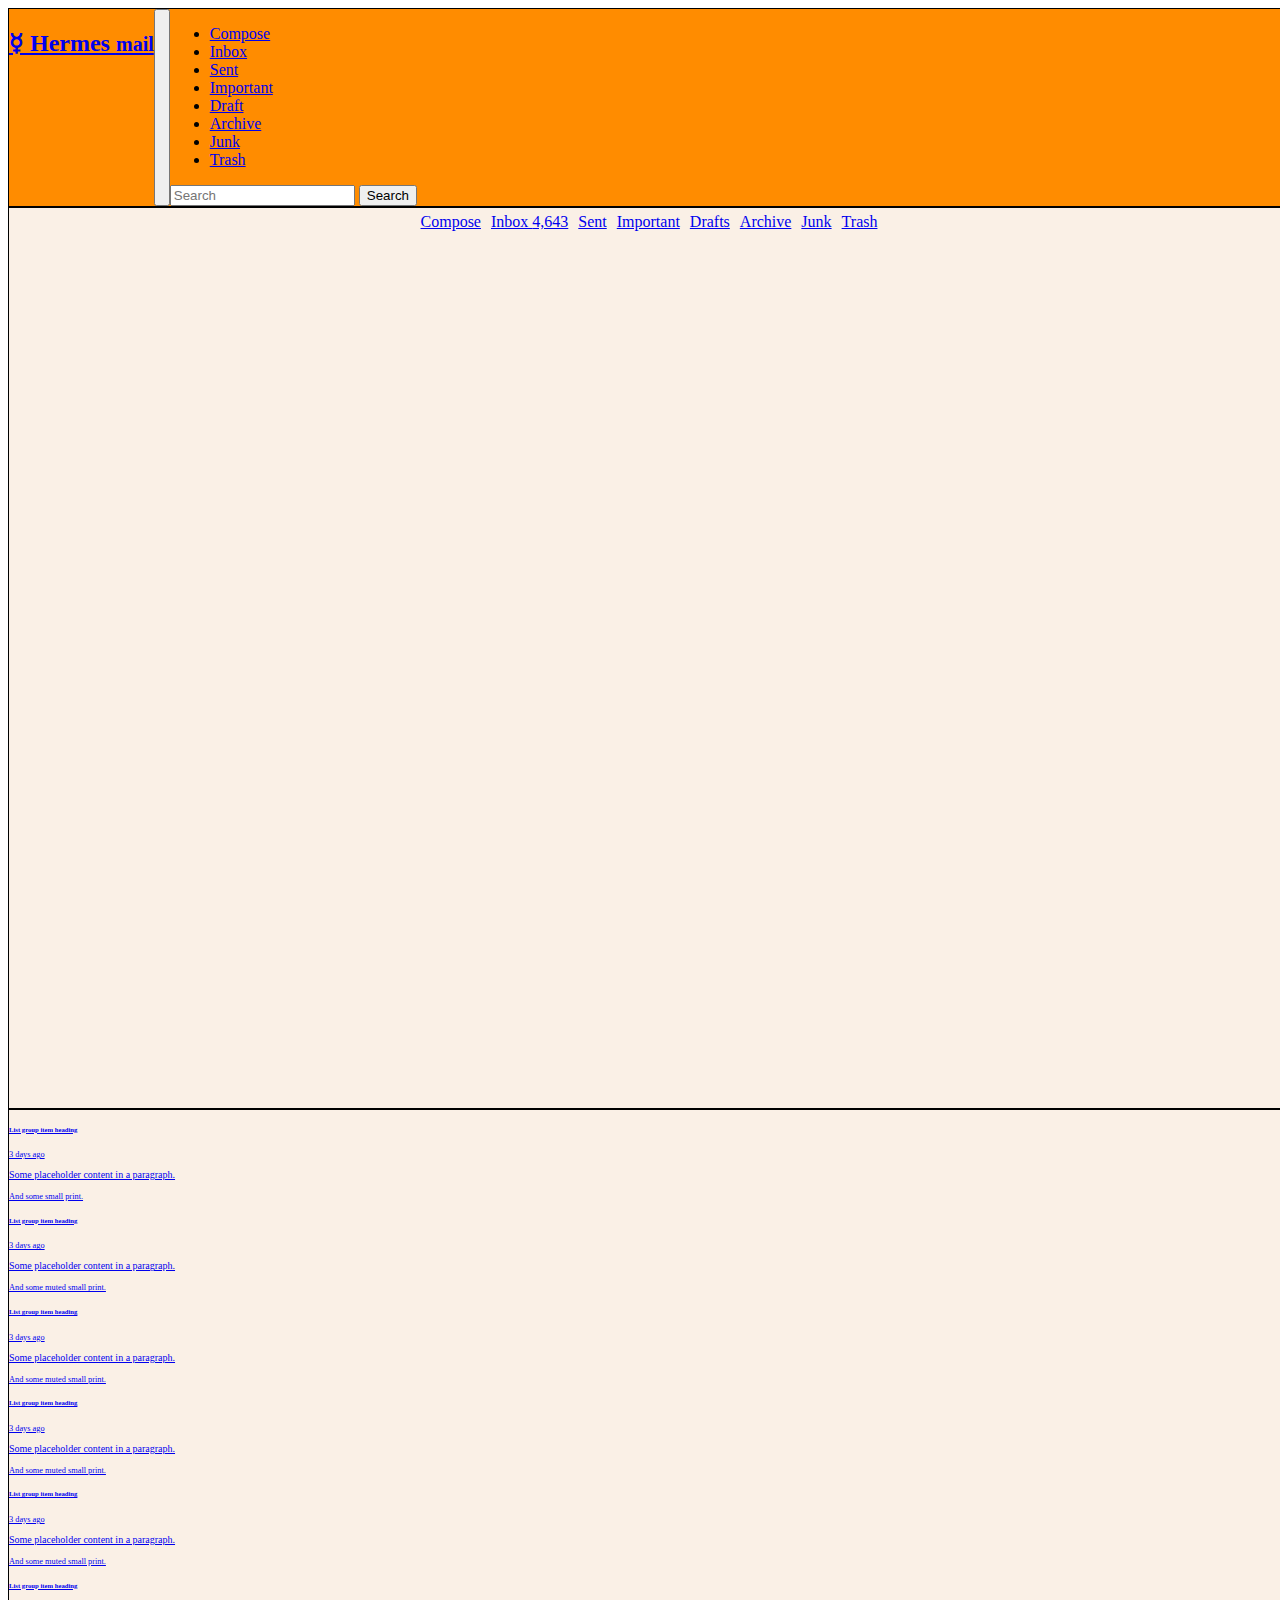
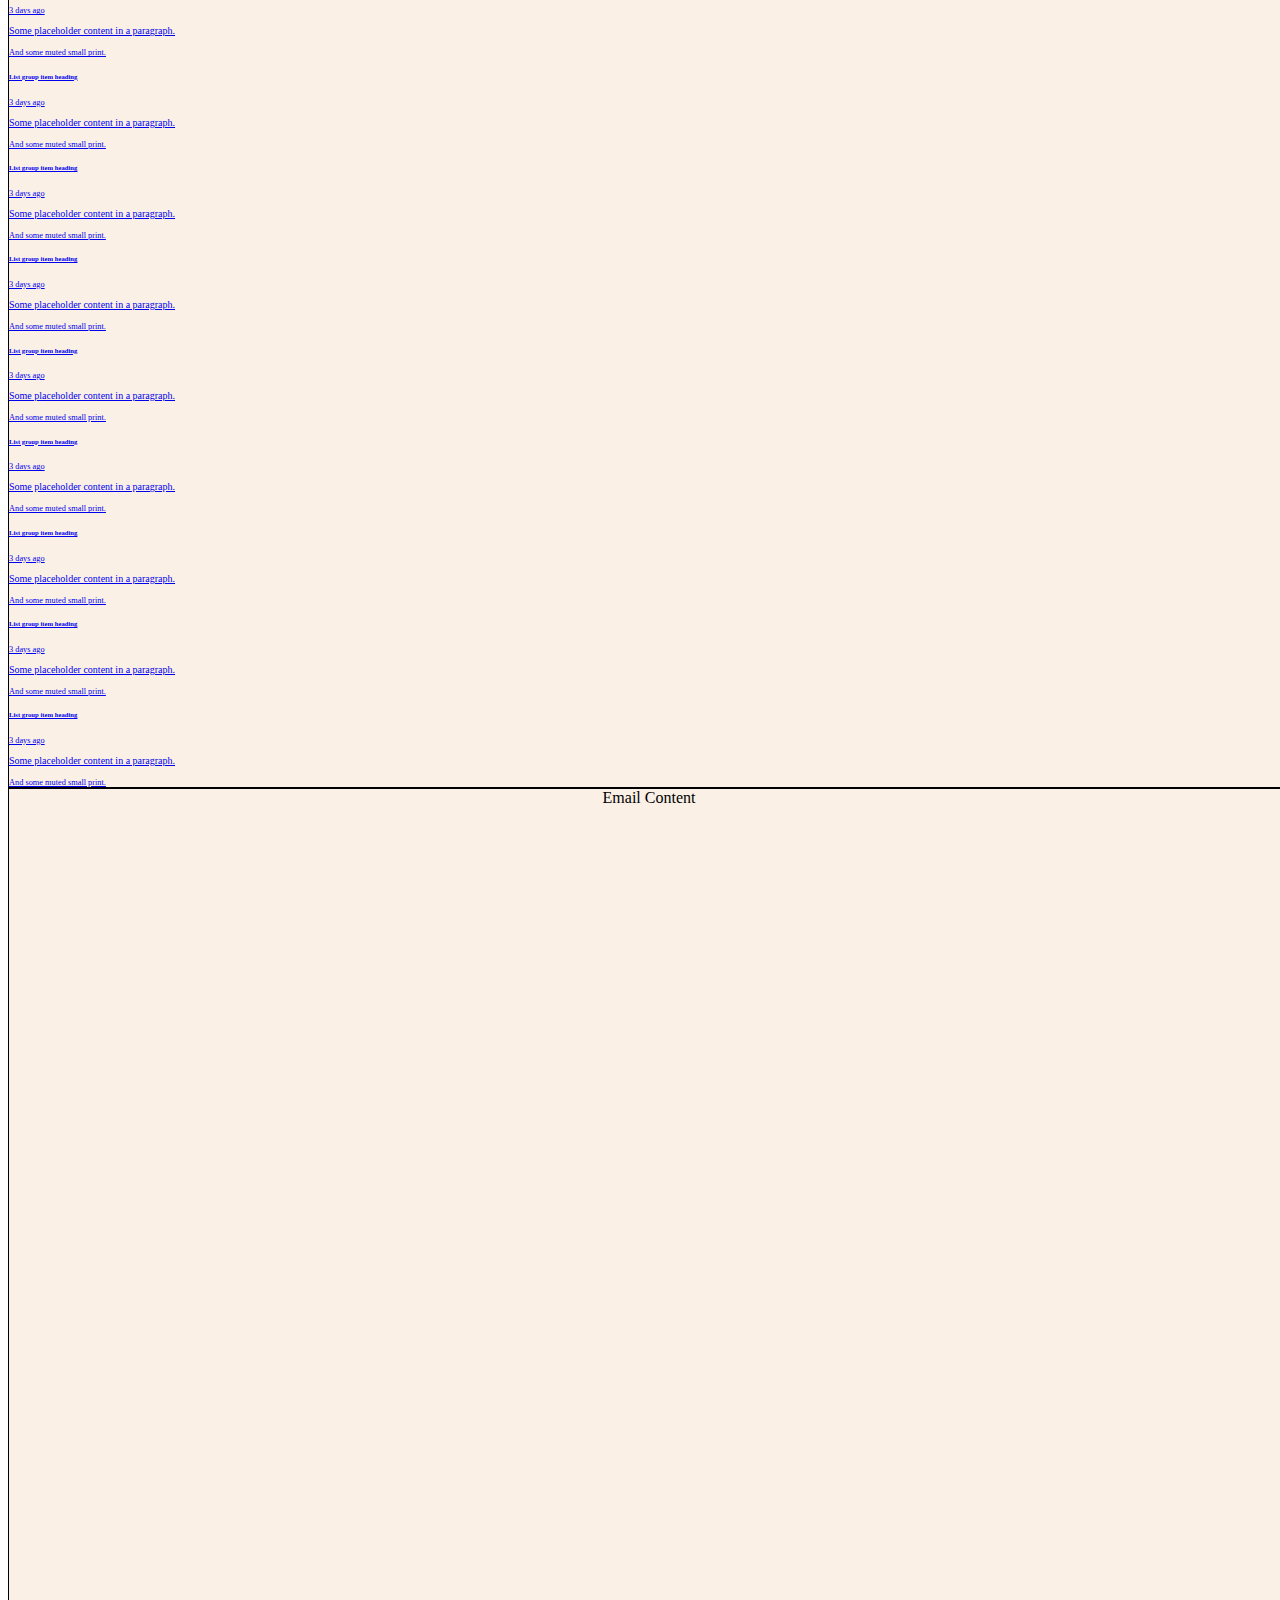
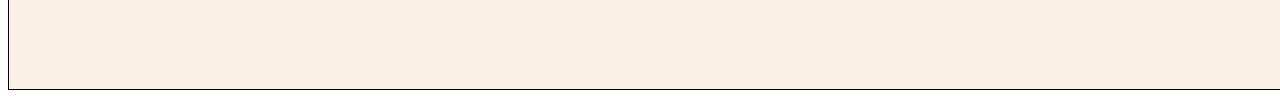
<file: Kenneth-Velazquez-cohort223-email-template-project/index.html>
<!DOCTYPE html>
<html lang="en">
<head>
    <meta charset="UTF-8">
    <meta http-equiv="X-UA-Compatible" content="IE=edge">
    <meta name="viewport" content="width=device-width, initial-scale=1.0">
    <title>Hermes mail</title>
    <link rel="icon" href="https://upload.wikimedia.org/wikipedia/commons/thumb/2/2e/Mercury_symbol.svg/800px-Mercury_symbol.svg.png">
    <link href="https://cdn.jsdelivr.net/npm/bootstrap@5.1.3/dist/css/bootstrap.min.css" rel="stylesheet" integrity="sha384-1BmE4kWBq78iYhFldvKuhfTAU6auU8tT94WrHftjDbrCEXSU1oBoqyl2QvZ6jIW3" crossorigin="anonymous">
    <link rel="stylesheet" href="email-template-1.css">
</head>
<body>
    <div class="container-fluid">
        <div class="row" align-items: stretch>
            <div class="col-lg-12 col-md-12 col-sm-12 col-top">
            
                <nav class="navbar navbar-expand-xxxl navbar-dark col-nav">
                <div class="container-fluid">
                    <a class="navbar-brand col-brand" href="#"><h2>☿ Hermes <small class="text-muted">mail</small></h2></a>
                    <button class="navbar-toggler" type="button" data-bs-toggle="collapse" data-bs-target="#navbarTogglerDemo02" aria-controls="navbarTogglerDemo02" aria-expanded="false" aria-label="Toggle navigation">
                        <span class="navbar-toggler-icon"></span>
                    </button>
                    <div class="collapse navbar-collapse" id="navbarTogglerDemo02">
                        <ul class="navbar-nav me-auto mb-2 mb-lg-0">
                            <li class="nav-item">
                                <a class="nav-link" aria-current="page" href="#">Compose</a>
                            </li>
                            <li class="nav-item">
                                <a class="nav-link" href="#">Inbox</a>
                            </li>
                            <li class="nav-item">
                                <a class="nav-link" href="#">Sent</a>
                            </li>
                            <li class="nav-item">
                                <a class="nav-link" href="#">Important</a>
                            </li>
                            <li class="nav-item">
                                <a class="nav-link" href="#">Draft</a>
                            </li>
                            <li class="nav-item">
                                <a class="nav-link" href="#">Archive</a>
                            </li>
                            <li class="nav-item">
                                <a class="nav-link" href="#">Junk</a>
                            </li>
                            <li class="nav-item">
                                <a class="nav-link" href="#">Trash</a>
                            </li>
                        </ul>
                        <form class="d-flex">
                            <input class="form-control me-2" type="search" placeholder="Search" aria-label="Search">
                            <button class="btn btn-outline-warning" type="submit">Search</button>
                        </form>
                    </div>
                </div>
                </nav>

            </div>
            <div class="col-xxl-2 col-lg-2 d-none d-lg-block col-body">
                <a href="#"></a>
                <a class="list-group-item list-group-item-action menu-bar" data-bs-toggle="list" href="#" role="tab">Compose</a>
                <a class="list-group-item list-group-item-action menu-bar bg-warning" data-bs-toggle="list" href="#" role="tab">Inbox <span class="badge bg-danger">4,643</span></a>
                <a class="list-group-item list-group-item-action menu-bar" data-bs-toggle="list" href="#" role="tab">Sent</a>
                <a class="list-group-item list-group-item-action menu-bar" data-bs-toggle="list" href="#" role="tab">Important</a>
                <a class="list-group-item list-group-item-action menu-bar" data-bs-toggle="list" href="#" role="tab">Drafts</a>
                <a class="list-group-item list-group-item-action menu-bar" data-bs-toggle="list" href="#" role="tab">Archive</a>
                <a class="list-group-item list-group-item-action menu-bar" data-bs-toggle="list" href="#" role="tab">Junk</a>
                <a class="list-group-item list-group-item-action menu-bar" data-bs-toggle="list" href="#" role="tab">Trash</a>
                <a href="#"></a>
            </div>

            <div class="col-xxl-2 col-lg-3 col-md-4 d-none d-md-block col-inbox">
                <div class="list-group col-12" id="list-tab" role="tablist">
                    <a href="#" class="list-group-item list-group-item-action bg-warning" id="list-profile-list" data-bs-toggle="list" role="tab" aria-current="true">
                        <div class="d-flex w-100 justify-content-between">
                        <h6 class="mb-1">List group item heading</h6>
                        <small>3 days ago</small>
                        </div>
                        <p class="mb-1">Some placeholder content in a paragraph.</p>
                        <small>And some small print.</small>
                    </a>
                    <a href="#" class="list-group-item list-group-item-action">
                        <div class="d-flex w-100 justify-content-between">
                        <h6 class="mb-1">List group item heading</h6>
                        <small class="text-muted">3 days ago</small>
                        </div>
                        <p class="mb-1">Some placeholder content in a paragraph.</p>
                        <small class="text-muted">And some muted small print.</small>
                    </a>
                    <a href="#" class="list-group-item list-group-item-action">
                        <div class="d-flex w-100 justify-content-between">
                        <h6 class="mb-1">List group item heading</h6>
                        <small class="text-muted">3 days ago</small>
                        </div>
                        <p class="mb-1">Some placeholder content in a paragraph.</p>
                        <small class="text-muted">And some muted small print.</small>
                    </a>
                    <a href="#" class="list-group-item list-group-item-action">
                        <div class="d-flex w-100 justify-content-between">
                        <h6 class="mb-1">List group item heading</h6>
                        <small class="text-muted">3 days ago</small>
                        </div>
                        <p class="mb-1">Some placeholder content in a paragraph.</p>
                        <small class="text-muted">And some muted small print.</small>
                    </a>
                    <a href="#" class="list-group-item list-group-item-action">
                        <div class="d-flex w-100 justify-content-between">
                        <h6 class="mb-1">List group item heading</h6>
                        <small class="text-muted">3 days ago</small>
                        </div>
                        <p class="mb-1">Some placeholder content in a paragraph.</p>
                        <small class="text-muted">And some muted small print.</small>
                    </a>
                    <a href="#" class="list-group-item list-group-item-action">
                        <div class="d-flex w-100 justify-content-between">
                        <h6 class="mb-1">List group item heading</h6>
                        <small class="text-muted">3 days ago</small>
                        </div>
                        <p class="mb-1">Some placeholder content in a paragraph.</p>
                        <small class="text-muted">And some muted small print.</small>
                    </a>
                    <a href="#" class="list-group-item list-group-item-action">
                        <div class="d-flex w-100 justify-content-between">
                        <h6 class="mb-1">List group item heading</h6>
                        <small class="text-muted">3 days ago</small>
                        </div>
                        <p class="mb-1">Some placeholder content in a paragraph.</p>
                        <small class="text-muted">And some muted small print.</small>
                    </a>
                    <a href="#" class="list-group-item list-group-item-action">
                        <div class="d-flex w-100 justify-content-between">
                        <h6 class="mb-1">List group item heading</h6>
                        <small class="text-muted">3 days ago</small>
                        </div>
                        <p class="mb-1">Some placeholder content in a paragraph.</p>
                        <small class="text-muted">And some muted small print.</small>
                    </a>
                    <a href="#" class="list-group-item list-group-item-action">
                        <div class="d-flex w-100 justify-content-between">
                        <h6 class="mb-1">List group item heading</h6>
                        <small class="text-muted">3 days ago</small>
                        </div>
                        <p class="mb-1">Some placeholder content in a paragraph.</p>
                        <small class="text-muted">And some muted small print.</small>
                    </a>
                    <a href="#" class="list-group-item list-group-item-action">
                        <div class="d-flex w-100 justify-content-between">
                        <h6 class="mb-1">List group item heading</h6>
                        <small class="text-muted">3 days ago</small>
                        </div>
                        <p class="mb-1">Some placeholder content in a paragraph.</p>
                        <small class="text-muted">And some muted small print.</small>
                    </a>
                    <a href="#" class="list-group-item list-group-item-action">
                        <div class="d-flex w-100 justify-content-between">
                        <h6 class="mb-1">List group item heading</h6>
                        <small class="text-muted">3 days ago</small>
                        </div>
                        <p class="mb-1">Some placeholder content in a paragraph.</p>
                        <small class="text-muted">And some muted small print.</small>
                    </a>
                    <a href="#" class="list-group-item list-group-item-action">
                        <div class="d-flex w-100 justify-content-between">
                        <h6 class="mb-1">List group item heading</h6>
                        <small class="text-muted">3 days ago</small>
                        </div>
                        <p class="mb-1">Some placeholder content in a paragraph.</p>
                        <small class="text-muted">And some muted small print.</small>
                    </a>
                    <a href="#" class="list-group-item list-group-item-action">
                        <div class="d-flex w-100 justify-content-between">
                        <h6 class="mb-1">List group item heading</h6>
                        <small class="text-muted">3 days ago</small>
                        </div>
                        <p class="mb-1">Some placeholder content in a paragraph.</p>
                        <small class="text-muted">And some muted small print.</small>
                    </a>
                    <a href="#" class="list-group-item list-group-item-action">
                        <div class="d-flex w-100 justify-content-between">
                        <h6 class="mb-1">List group item heading</h6>
                        <small class="text-muted">3 days ago</small>
                        </div>
                        <p class="mb-1">Some placeholder content in a paragraph.</p>
                        <small class="text-muted">And some muted small print.</small>
                    </a>
                </div>

            </div>
            <div class="col-xxl-8 col-lg-7 col-md-8 col-sm-12 col-body">
                Email Content
            </div>
        </div>
    </div>
    <script src="https://code.jquery.com/jquery-3.3.1.slim.min.js" integrity="sha384-q8i/X+965DzO0rT7abK41JStQIAqVgRVzpbzo5smXKp4YfRvH+8abtTE1Pi6jizo" crossorigin="anonymous"></script>
    <script src="https://cdn.jsdelivr.net/npm/popper.js@1.14.7/dist/umd/popper.min.js" integrity="sha384-UO2eT0CpHqdSJQ6hJty5KVphtPhzWj9WO1clHTMGa3JDZwrnQq4sF86dIHNDz0W1" crossorigin="anonymous"></script>
    <script src="https://cdn.jsdelivr.net/npm/bootstrap@4.3.1/dist/js/bootstrap.min.js" integrity="sha384-JjSmVgyd0p3pXB1rRibZUAYoIIy6OrQ6VrjIEaFf/nJGzIxFDsf4x0xIM+B07jRM" crossorigin="anonymous"></script>
</body>
</html>
</file>
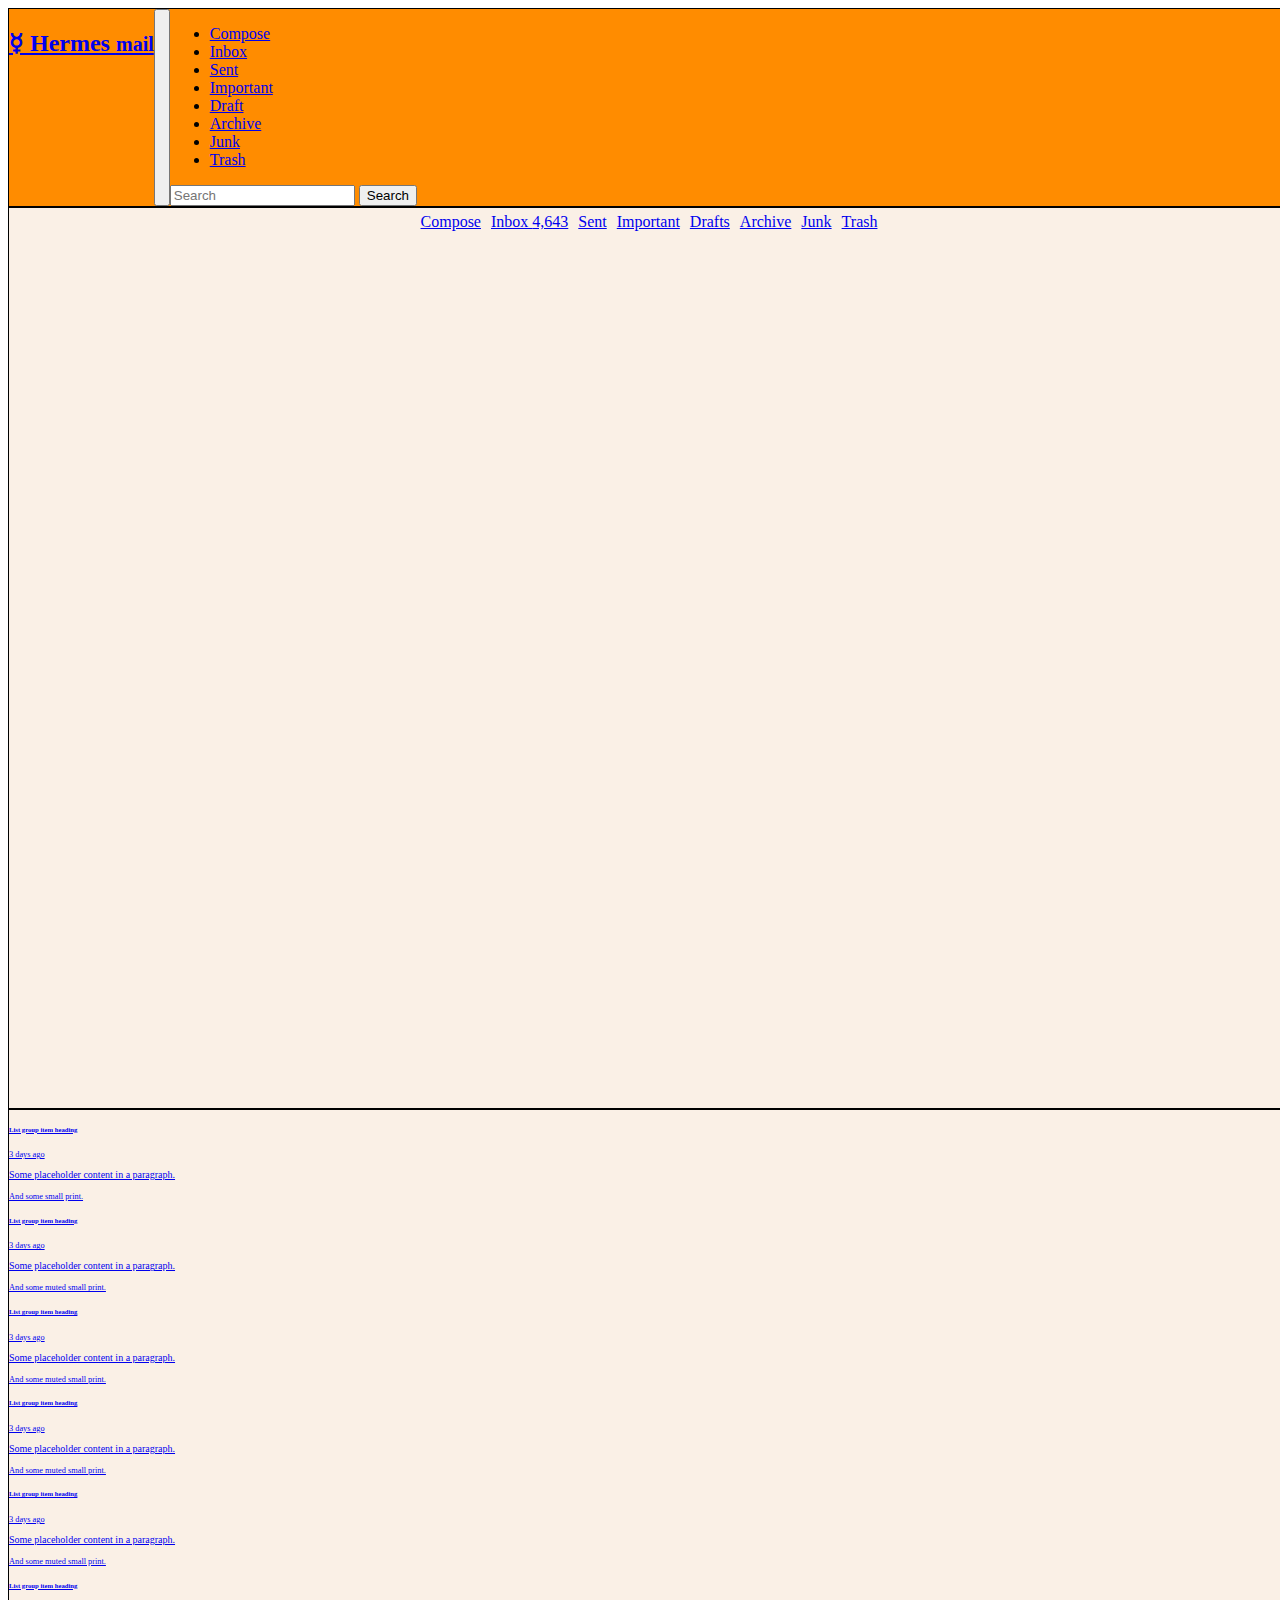
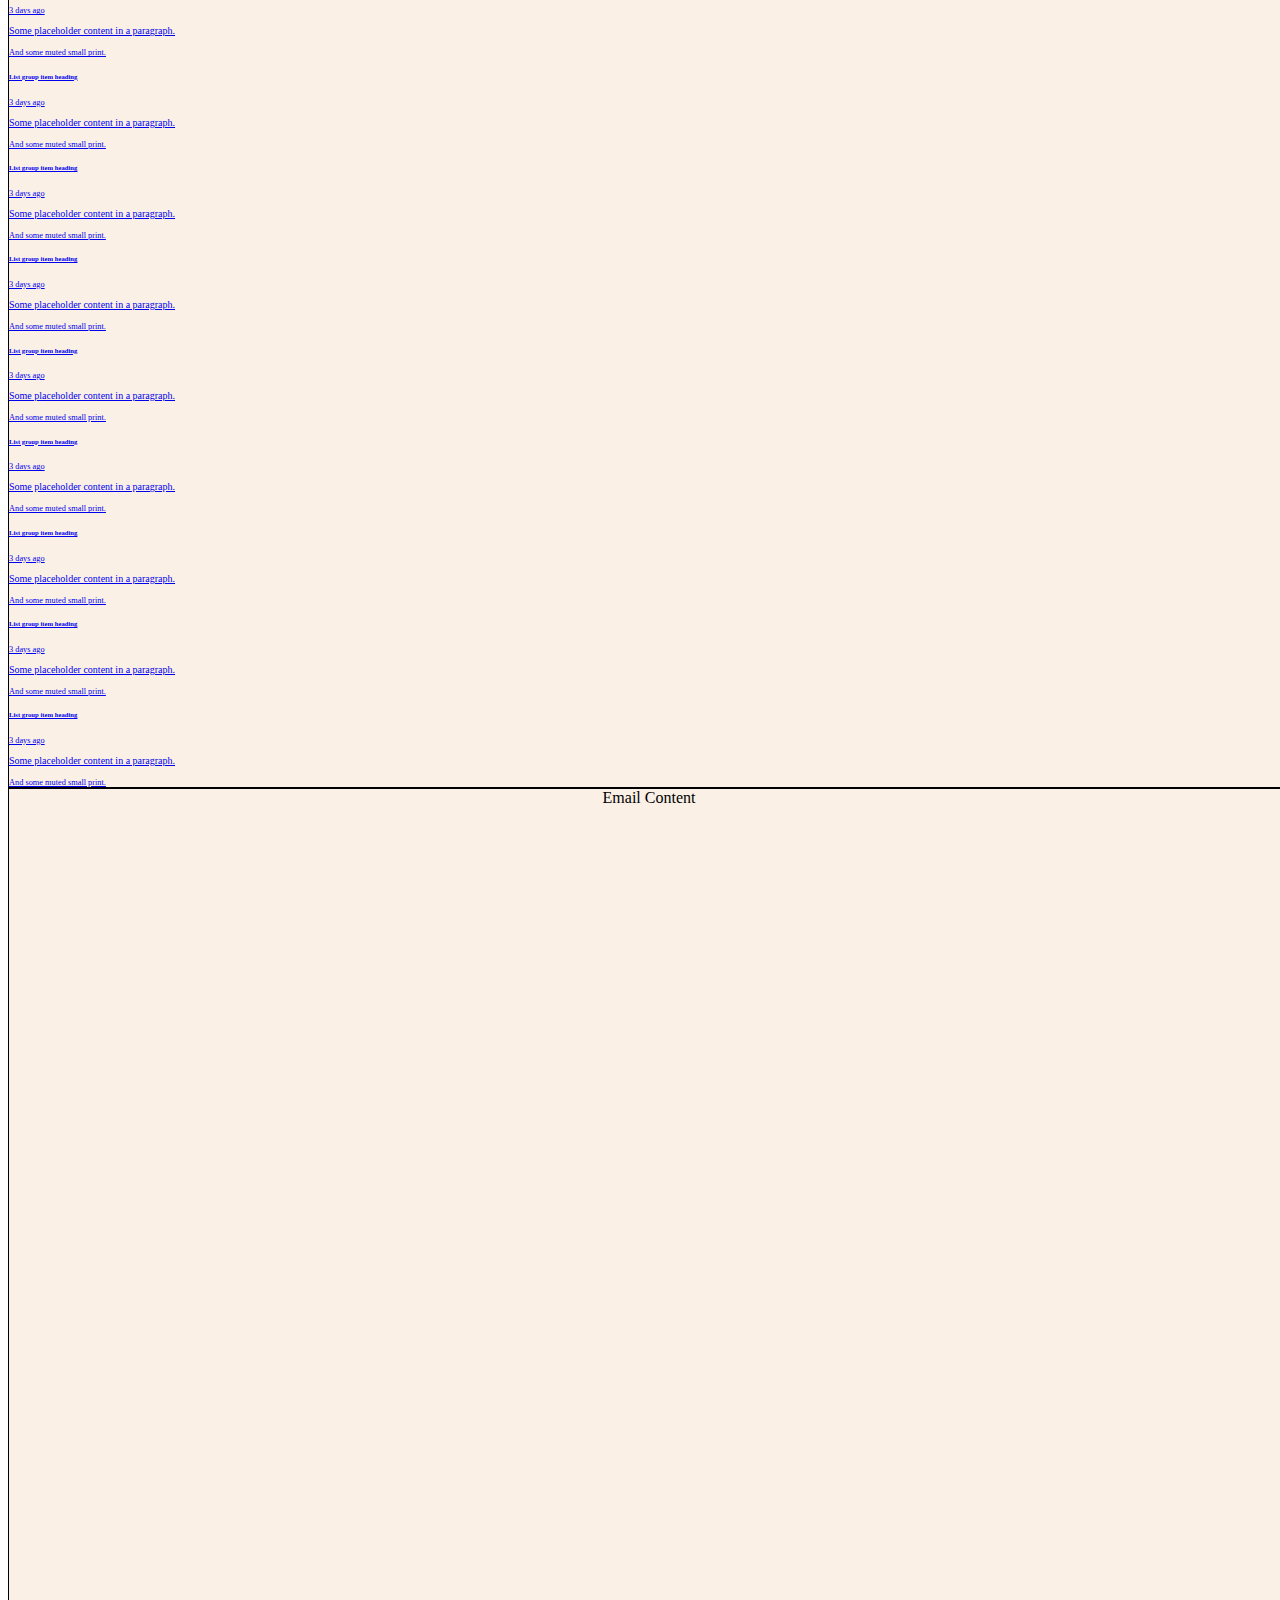
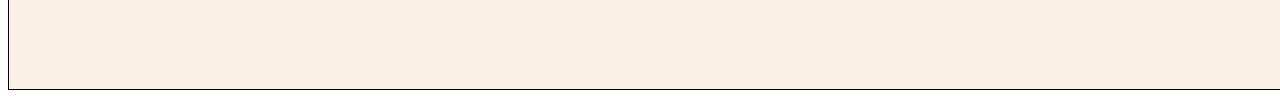
<file: Kenneth-Velazquez-cohort223-email-template-project/email-template-1.html>
<!DOCTYPE html>
<html lang="en">
<head>
    <meta charset="UTF-8">
    <meta http-equiv="X-UA-Compatible" content="IE=edge">
    <meta name="viewport" content="width=device-width, initial-scale=1.0">
    <title>Hermes mail</title>
    <link rel="icon" href="https://upload.wikimedia.org/wikipedia/commons/thumb/2/2e/Mercury_symbol.svg/800px-Mercury_symbol.svg.png">
    <link href="https://cdn.jsdelivr.net/npm/bootstrap@5.1.3/dist/css/bootstrap.min.css" rel="stylesheet" integrity="sha384-1BmE4kWBq78iYhFldvKuhfTAU6auU8tT94WrHftjDbrCEXSU1oBoqyl2QvZ6jIW3" crossorigin="anonymous">
    <link rel="stylesheet" href="email-template-1.css">
</head>
<body>
    <div class="container-fluid">
        <div class="row" align-items: stretch>
            <div class="col-lg-12 col-md-12 col-sm-12 col-top" style="background-color: darkorange; border: 1px solid;">
            
                <nav class="navbar navbar-expand-xxxl navbar-dark col-nav" style="background-color: darkorange;">
                <div class="container-fluid">
                    <a class="navbar-brand col-brand" href="#"><h2>☿ Hermes <small class="text-muted">mail</small></h2></a>
                    <button class="navbar-toggler" type="button" data-bs-toggle="collapse" data-bs-target="#navbarTogglerDemo02" aria-controls="navbarTogglerDemo02" aria-expanded="false" aria-label="Toggle navigation">
                        <span class="navbar-toggler-icon"></span>
                    </button>
                    <div class="collapse navbar-collapse" id="navbarTogglerDemo02">
                        <ul class="navbar-nav me-auto mb-2 mb-lg-0">
                            <li class="nav-item">
                                <a class="nav-link" aria-current="page" href="#">Compose</a>
                            </li>
                            <li class="nav-item">
                                <a class="nav-link" href="#">Inbox</a>
                            </li>
                            <li class="nav-item">
                                <a class="nav-link" href="#">Sent</a>
                            </li>
                            <li class="nav-item">
                                <a class="nav-link" href="#">Important</a>
                            </li>
                            <li class="nav-item">
                                <a class="nav-link" href="#">Draft</a>
                            </li>
                            <li class="nav-item">
                                <a class="nav-link" href="#">Archive</a>
                            </li>
                            <li class="nav-item">
                                <a class="nav-link" href="#">Junk</a>
                            </li>
                            <li class="nav-item">
                                <a class="nav-link" href="#">Trash</a>
                            </li>
                        </ul>
                        <form class="d-flex">
                            <input class="form-control me-2" type="search" placeholder="Search" aria-label="Search">
                            <button class="btn btn-outline-warning" type="submit">Search</button>
                        </form>
                    </div>
                </div>
            </nav>

            </div>
            <div class="col-xxl-2 col-lg-2 d-none d-lg-block col-body" style="background-color:#FAF0E6; border: 1px solid;">
                <br>
                <a class="list-group-item list-group-item-action menu-bar" data-bs-toggle="list" href="#" role="tab">Compose</a>
                <!-- <button class="compose" type="button">Compose</button> -->
                <a class="list-group-item list-group-item-action menu-bar bg-warning" data-bs-toggle="list" href="#" role="tab">Inbox <span class="badge bg-danger">4,643</span></a>
                <a class="list-group-item list-group-item-action menu-bar" data-bs-toggle="list" href="#" role="tab">Sent</a>
                <a class="list-group-item list-group-item-action menu-bar" data-bs-toggle="list" href="#" role="tab">Important</a>
                <a class="list-group-item list-group-item-action menu-bar" data-bs-toggle="list" href="#" role="tab">Drafts</a>
                <a class="list-group-item list-group-item-action menu-bar" data-bs-toggle="list" href="#" role="tab">Archive</a>
                <a class="list-group-item list-group-item-action menu-bar" data-bs-toggle="list" href="#" role="tab">Junk</a>
                <a class="list-group-item list-group-item-action menu-bar" data-bs-toggle="list" href="#" role="tab">Trash</a>
                <br>
            </div>

            <div class="col-xxl-2 col-lg-3 col-md-4 d-none d-md-block col-inbox" style="background-color: #FAF0E6; border: 1px solid;">
                <div class="list-group col-12" id="list-tab" role="tablist">
                    <a href="#" class="list-group-item list-group-item-action bg-warning" id="list-profile-list" data-bs-toggle="list" role="tab" aria-current="true">
                        <div class="d-flex w-100 justify-content-between">
                        <h6 class="mb-1">List group item heading</h6>
                        <small>3 days ago</small>
                        </div>
                        <p class="mb-1">Some placeholder content in a paragraph.</p>
                        <small>And some small print.</small>
                    </a>
                    <a href="#" class="list-group-item list-group-item-action">
                        <div class="d-flex w-100 justify-content-between">
                        <h6 class="mb-1">List group item heading</h6>
                        <small class="text-muted">3 days ago</small>
                        </div>
                        <p class="mb-1">Some placeholder content in a paragraph.</p>
                        <small class="text-muted">And some muted small print.</small>
                    </a>
                    <a href="#" class="list-group-item list-group-item-action">
                        <div class="d-flex w-100 justify-content-between">
                        <h6 class="mb-1">List group item heading</h6>
                        <small class="text-muted">3 days ago</small>
                        </div>
                        <p class="mb-1">Some placeholder content in a paragraph.</p>
                        <small class="text-muted">And some muted small print.</small>
                    </a>
                    <a href="#" class="list-group-item list-group-item-action">
                        <div class="d-flex w-100 justify-content-between">
                        <h6 class="mb-1">List group item heading</h6>
                        <small class="text-muted">3 days ago</small>
                        </div>
                        <p class="mb-1">Some placeholder content in a paragraph.</p>
                        <small class="text-muted">And some muted small print.</small>
                    </a>
                    <a href="#" class="list-group-item list-group-item-action">
                        <div class="d-flex w-100 justify-content-between">
                        <h6 class="mb-1">List group item heading</h6>
                        <small class="text-muted">3 days ago</small>
                        </div>
                        <p class="mb-1">Some placeholder content in a paragraph.</p>
                        <small class="text-muted">And some muted small print.</small>
                    </a>
                    <a href="#" class="list-group-item list-group-item-action">
                        <div class="d-flex w-100 justify-content-between">
                        <h6 class="mb-1">List group item heading</h6>
                        <small class="text-muted">3 days ago</small>
                        </div>
                        <p class="mb-1">Some placeholder content in a paragraph.</p>
                        <small class="text-muted">And some muted small print.</small>
                    </a>
                    <a href="#" class="list-group-item list-group-item-action">
                        <div class="d-flex w-100 justify-content-between">
                        <h6 class="mb-1">List group item heading</h6>
                        <small class="text-muted">3 days ago</small>
                        </div>
                        <p class="mb-1">Some placeholder content in a paragraph.</p>
                        <small class="text-muted">And some muted small print.</small>
                    </a>
                    <a href="#" class="list-group-item list-group-item-action">
                        <div class="d-flex w-100 justify-content-between">
                        <h6 class="mb-1">List group item heading</h6>
                        <small class="text-muted">3 days ago</small>
                        </div>
                        <p class="mb-1">Some placeholder content in a paragraph.</p>
                        <small class="text-muted">And some muted small print.</small>
                    </a>
                    <a href="#" class="list-group-item list-group-item-action">
                        <div class="d-flex w-100 justify-content-between">
                        <h6 class="mb-1">List group item heading</h6>
                        <small class="text-muted">3 days ago</small>
                        </div>
                        <p class="mb-1">Some placeholder content in a paragraph.</p>
                        <small class="text-muted">And some muted small print.</small>
                    </a>
                    <a href="#" class="list-group-item list-group-item-action">
                        <div class="d-flex w-100 justify-content-between">
                        <h6 class="mb-1">List group item heading</h6>
                        <small class="text-muted">3 days ago</small>
                        </div>
                        <p class="mb-1">Some placeholder content in a paragraph.</p>
                        <small class="text-muted">And some muted small print.</small>
                    </a>
                    <a href="#" class="list-group-item list-group-item-action">
                        <div class="d-flex w-100 justify-content-between">
                        <h6 class="mb-1">List group item heading</h6>
                        <small class="text-muted">3 days ago</small>
                        </div>
                        <p class="mb-1">Some placeholder content in a paragraph.</p>
                        <small class="text-muted">And some muted small print.</small>
                    </a>
                    <a href="#" class="list-group-item list-group-item-action">
                        <div class="d-flex w-100 justify-content-between">
                        <h6 class="mb-1">List group item heading</h6>
                        <small class="text-muted">3 days ago</small>
                        </div>
                        <p class="mb-1">Some placeholder content in a paragraph.</p>
                        <small class="text-muted">And some muted small print.</small>
                    </a>
                    <a href="#" class="list-group-item list-group-item-action">
                        <div class="d-flex w-100 justify-content-between">
                        <h6 class="mb-1">List group item heading</h6>
                        <small class="text-muted">3 days ago</small>
                        </div>
                        <p class="mb-1">Some placeholder content in a paragraph.</p>
                        <small class="text-muted">And some muted small print.</small>
                    </a>
                    <a href="#" class="list-group-item list-group-item-action">
                        <div class="d-flex w-100 justify-content-between">
                        <h6 class="mb-1">List group item heading</h6>
                        <small class="text-muted">3 days ago</small>
                        </div>
                        <p class="mb-1">Some placeholder content in a paragraph.</p>
                        <small class="text-muted">And some muted small print.</small>
                    </a>
                </div>

            </div>
            <div class="col-xxl-8 col-lg-7 col-md-8 col-sm-12 col-body" style="border: 1px solid;">
                Email Content
            </div>
        </div>
    </div>
    <script src="https://code.jquery.com/jquery-3.3.1.slim.min.js" integrity="sha384-q8i/X+965DzO0rT7abK41JStQIAqVgRVzpbzo5smXKp4YfRvH+8abtTE1Pi6jizo" crossorigin="anonymous"></script>
    <script src="https://cdn.jsdelivr.net/npm/popper.js@1.14.7/dist/umd/popper.min.js" integrity="sha384-UO2eT0CpHqdSJQ6hJty5KVphtPhzWj9WO1clHTMGa3JDZwrnQq4sF86dIHNDz0W1" crossorigin="anonymous"></script>
    <script src="https://cdn.jsdelivr.net/npm/bootstrap@4.3.1/dist/js/bootstrap.min.js" integrity="sha384-JjSmVgyd0p3pXB1rRibZUAYoIIy6OrQ6VrjIEaFf/nJGzIxFDsf4x0xIM+B07jRM" crossorigin="anonymous"></script>
</body>
</html>
</file>
<file: Kenneth-Velazquez-cohort223-email-template-project/email-template-1.css>
.container-fluid {
        display: flex
    }

    .col-top {
        margin: 0;
        min-width: 100vw;
        min-height: 7vh;
        font-family: Georgia, 'Times New Roman', Times, serif;
        background-color: darkorange;
        border: 1px solid;
        display: flex;
        flex-direction: column;
        align-items: stretch;
    }

    .col-body {
        min-height: 100vh;
        background-color:#FAF0E6;
        color: #000;
        border: 1px solid;
        display: flex;
        justify-content: center;
    }

    .menu-bar {
        border-radius: 5px;
        margin: 5px;
    }

    .col-inbox {
        background-color: #FAF0E6;
        border: 1px solid;
        padding: 0;
    }

    .list-group {
        font-size: x-small;
    }
</file>
